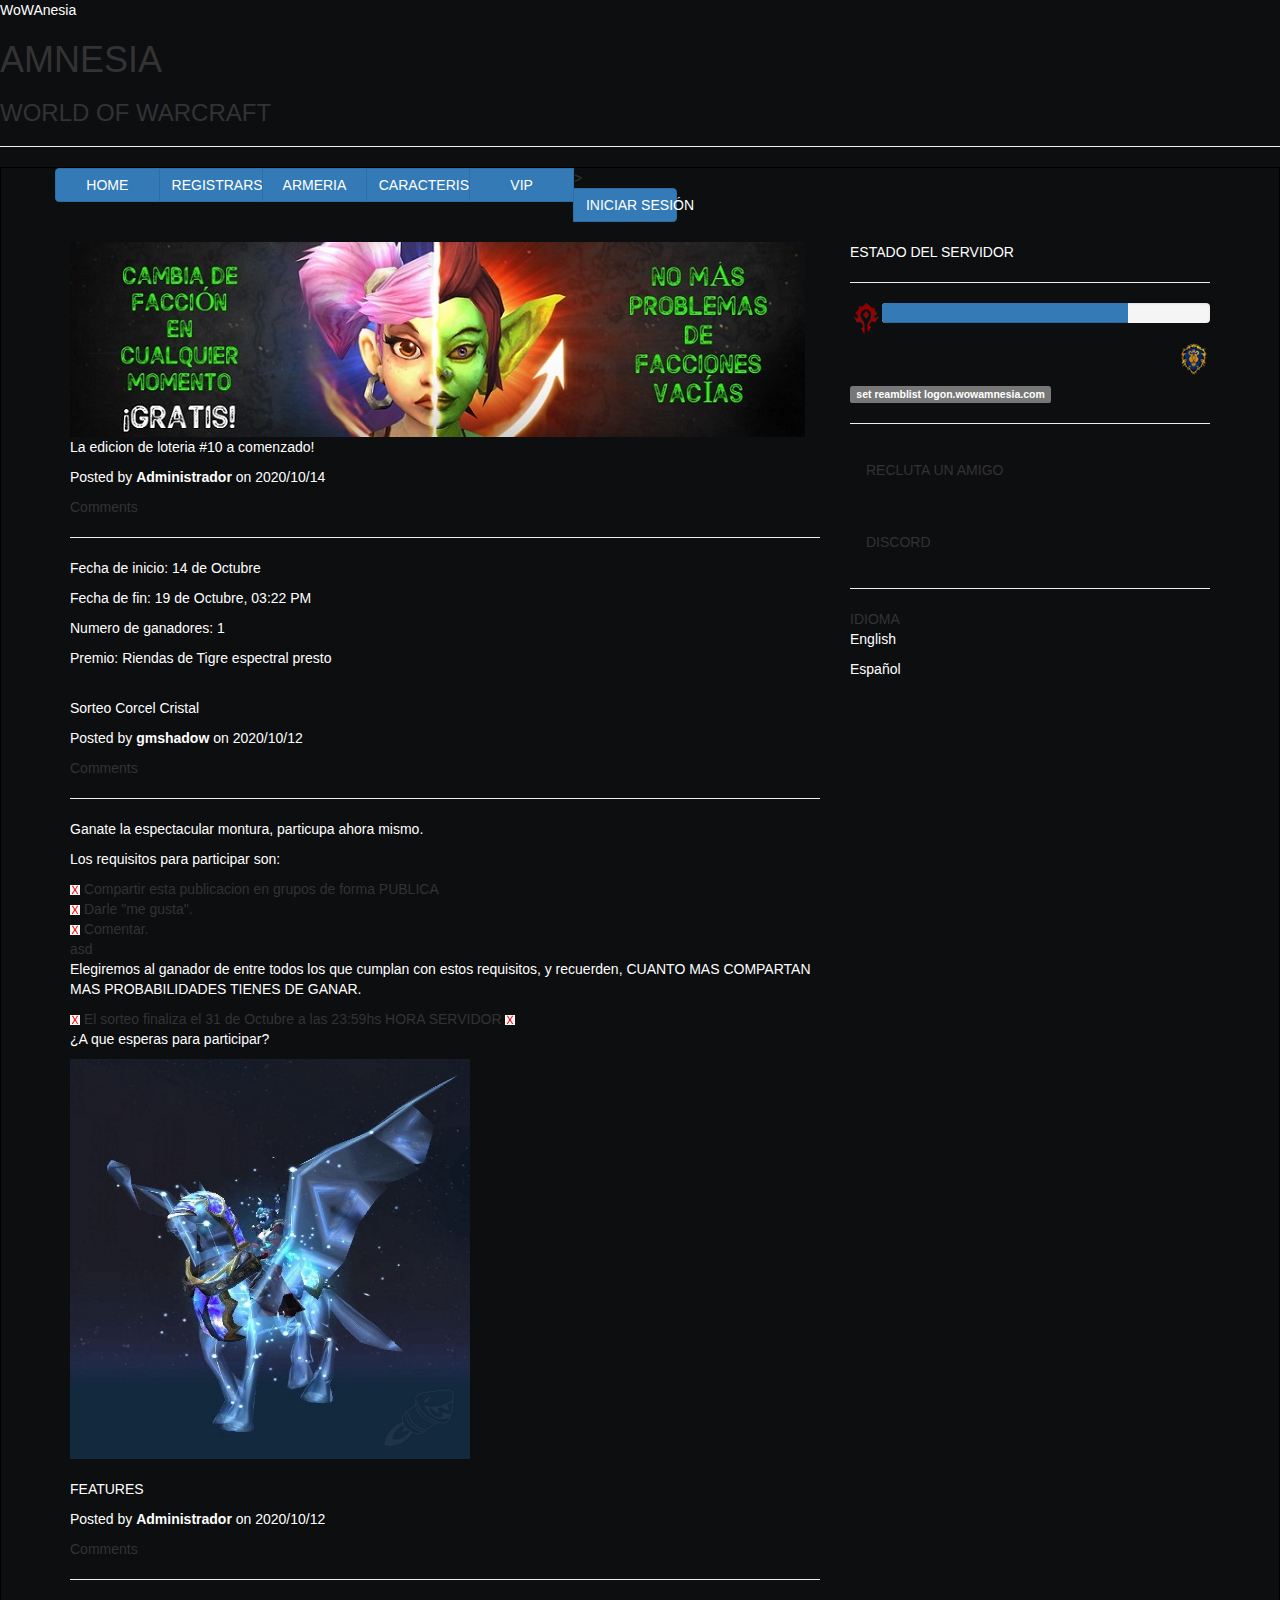
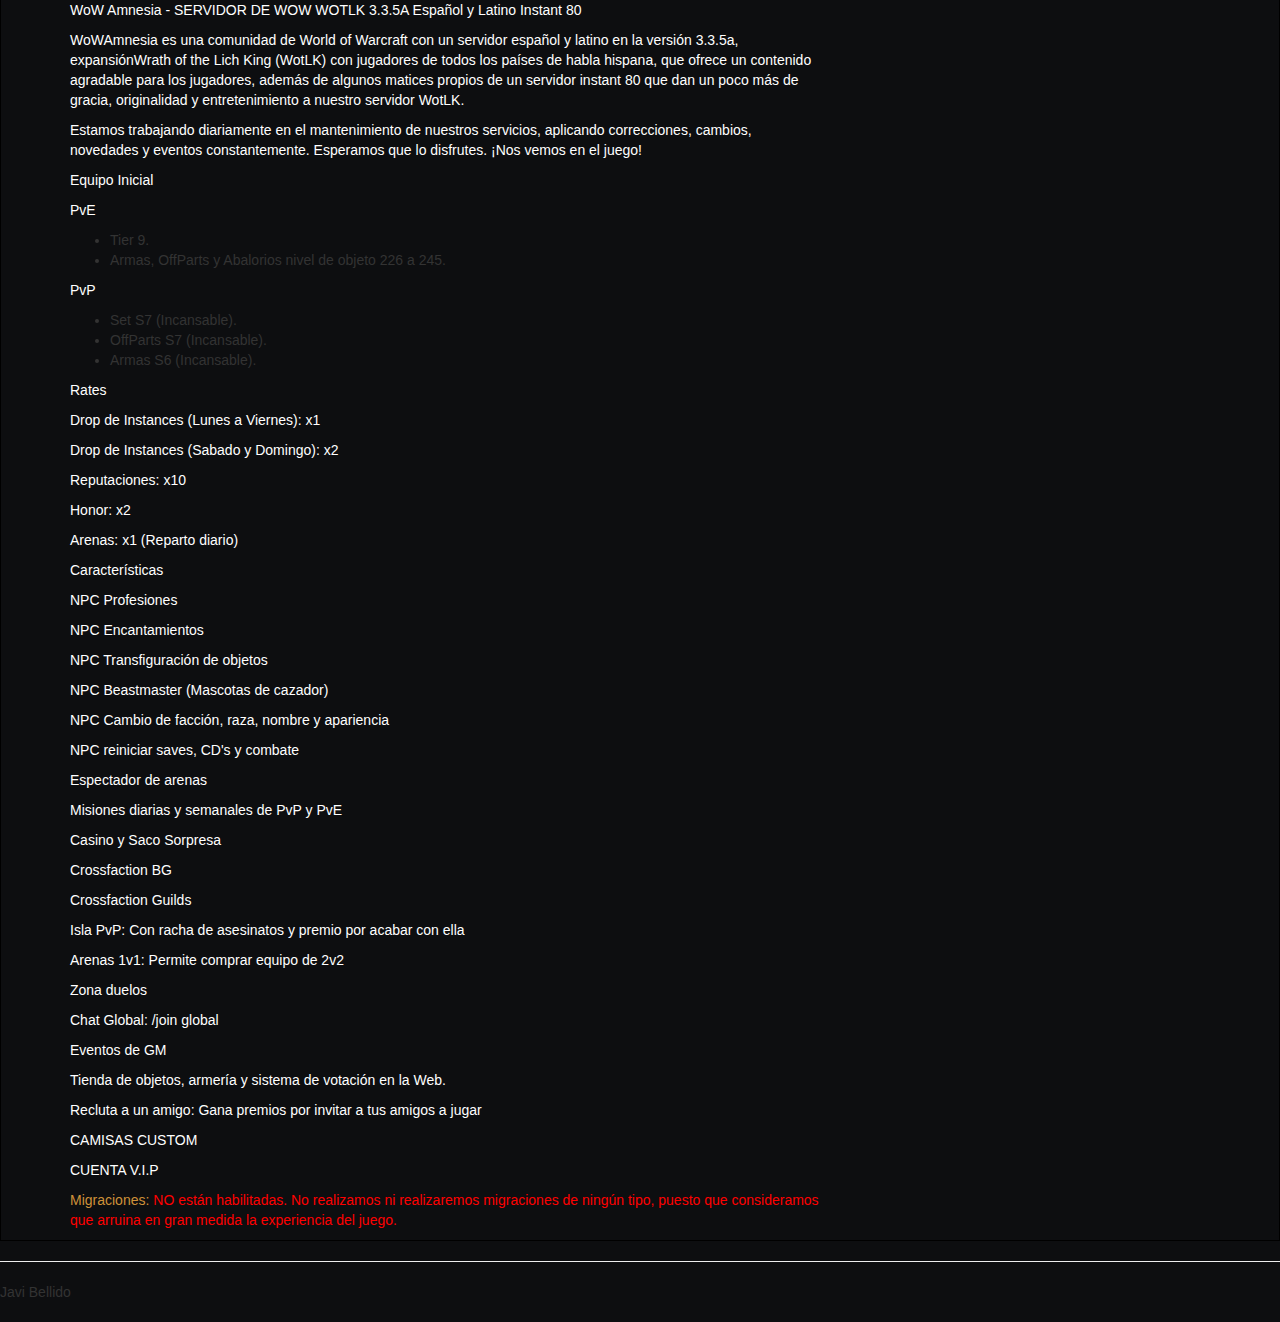
<file: proyecto_b01/wowamnesia.html>
<!DOCTYPE html>
<html lang="en">

<head>
    <meta charset="UTF-8">
    <meta name="viewport" content="width=device-width, initial-scale=1.0">
    <link rel="stylesheet" type="text/css" href="css/estilo.css">
    <!-- Latest compiled and minified CSS -->
    <link rel="stylesheet" href="https://stackpath.bootstrapcdn.com/bootstrap/3.4.1/css/bootstrap.min.css"
        integrity="sha384-HSMxcRTRxnN+Bdg0JdbxYKrThecOKuH5zCYotlSAcp1+c8xmyTe9GYg1l9a69psu" crossorigin="anonymous">

    <title>Wow Amnesia</title>
</head>

<body class="body">
    <div>
        <p>WoWAnesia</p>
    </div> <!-- logo de pag -->

    <header>
        <h1>AMNESIA</h1> <!-- nombre servidor -->
        <h3>WORLD OF WARCRAFT</h3> <!-- nombre del juego -->
    </header>

    <hr>

    <section id="central" style="border: 1px solid black;">
        <!-- selection tiene la pag central -->
        <article>
            <!-- article se encuentran los botones de navegacion -->
            <div class="container">
                <!-- contenedor -->
                <div class="row btn-group" role="group">
                    >
                    <!-- fila -->
                    <div class="col-xs-1 col-sm-1 col-md-1 col-lg-2 btn btn-primary">HOME</div>
                    <div class="col-xs-2 col-sm-2 col-md-2 col-lg-2 btn btn-primary">REGISTRARSE</div>
                    <div class="col-xs-2 col-sm-2 col-md-2 col-lg-2 btn btn-primary">ARMERIA</div>
                    <div class="col-xs-3 col-sm-3 col-md-3 col-lg-2 btn btn-primary">CARACTERISTICAS</div>
                    <div class="col-xs-1 col-sm-1 col-md-1 col-lg-2 btn btn-primary">VIP</div>
                    <div class="col-xs-3 col-sm-3 col-md-3 col-lg-2 btn btn-primary">INICIAR SESIÓN</div>
                </div>
            </div>
        </article>
        <br>
        <div class="container">
            <div class="row">
                <div class="col-xs-8 col-sm-8 col-md-8">
                    <!-- columna grande noticias -->
                    <img style="max-width:100%;width:auto;height:auto;" src="img/changefaction.jpg" alt="equis">
                    <!-- proximante carrusel -->
                    <!-- noticia 1 -->
                    <div>
                        <!-- barra de noticia -->
                        <div>
                            <p>La edicion de loteria #10 a comenzado!</p>
                            <p>Posted by <strong>Administrador</strong> on 2020/10/14</p>
                            <span>Comments</span>
                        </div>
                        <!-- fin de barra de noticia -->
                        <hr>
                        <!-- cuerpo de noticia -->
                        <div>
                            <p>Fecha de inicio: <span>14 de Octubre</span></p>
                            <p>Fecha de fin: <span>19 de Octubre, 03:22 PM</span></p>
                            <p>Numero de ganadores: <span>1</span></p>
                            <p>Premio: <span>Riendas de Tigre espectral presto</span></p>
                        </div>
                        <!-- fin de cuerpo de noticia -->
                    </div>
                    <!-- noticia 1 fin-->
                    <br>
                    <!-- noticia 2 -->
                    <div>
                        <!-- barra de noticia -->
                        <div>
                            <p>Sorteo Corcel Cristal</p>
                            <p>Posted by <strong>gmshadow</strong> on 2020/10/12</p>
                            <span>Comments</span>
                        </div>
                        <!-- fin de barra de noticia -->
                        <hr>
                        <!-- cuerpo de noticia -->
                        <div>
                            <p>Ganate la espectacular montura, particupa ahora mismo.</p>
                            <p>Los requisitos para participar son:</p>
                            <div>
                                <img src="img/x.jpg" alt="equis" width="10px" height="10px">
                                <span>Compartir esta publicacion en grupos de forma PUBLICA</span>
                            </div>
                            <div>
                                <img src="img/x.jpg" alt="equis" width="10px" height="10px">
                                <span>Darle "me gusta".</span>
                            </div>
                            <div>
                                <img src="img/x.jpg" alt="equis" width="10px" height="10px">
                                <span>Comentar.</span>
                            </div>asd
                            <p>Elegiremos al ganador de entre todos los que cumplan con estos requisitos, y recuerden,
                                CUANTO MAS COMPARTAN MAS PROBABILIDADES TIENES DE GANAR.</p>
                            <div>
                                <img src="img/x.jpg" alt="equis" width="10px" height="10px">
                                <span>El sorteo finaliza el 31 de Octubre a las 23:59hs HORA SERVIDOR</span>
                                <img src="img/x.jpg" alt="equis" width="10px" height="10px">
                            </div>
                            <P>¿A que esperas para participar?</P>
                            <img src="img/oferta-world-of-warcraft-corcel-celestial-montura-D_NQ_NP_859398-MPE27079012163_032018-F.jpg"
                                alt="equis" width="400px" height="400px">
                        </div>
                        <!-- fin de cuerpo de noticia -->
                    </div>
                    <!-- noticia 2 fin -->
                    <br>
                    <!-- NOTICIA 3 -->
                    <div>
                        <!-- barra de noticia -->
                        <div>
                            <p>FEATURES</p>
                            <p>Posted by <strong>Administrador</strong> on 2020/10/12</p>
                            <span>Comments</span>
                            <!-- fin de barra de noticia -->
                        </div>
                        <hr>
                        <!-- inicio de cuerpo de noticia -->
                        <p>WoW Amnesia - SERVIDOR DE WOW WOTLK 3.3.5A Español y Latino Instant 80</p>
                        <p>WoWAmnesia es una comunidad de World of Warcraft con un servidor español y latino en la
                            versión 3.3.5a, expansiónWrath of the Lich King (WotLK) con jugadores de todos los países de
                            habla hispana, que ofrece un contenido agradable para los jugadores, además de algunos
                            matices propios de un servidor instant 80 que dan un poco más de gracia, originalidad y
                            entretenimiento a nuestro servidor WotLK.</p>
                        <p>Estamos trabajando diariamente en el mantenimiento de nuestros servicios, aplicando
                            correcciones, cambios, novedades y eventos constantemente. Esperamos que lo disfrutes. ¡Nos
                            vemos en el juego!</p>

                        <p>Equipo Inicial</p>
                        <div>
                            <p>PvE</p>
                            <ul>
                                <li>Tier 9.</li>
                                <li>Armas, OffParts y Abalorios nivel de objeto 226 a 245.</li>
                            </ul>
                            <p>PvP</p>
                            <ul>
                                <li>Set S7 (Incansable).</li>
                                <li>OffParts S7 (Incansable).</li>
                                <li>Armas S6 (Incansable).</li>
                            </ul>
                        </div>
                        <p>Rates</p>
                        <div>
                            <p>Drop de Instances (Lunes a Viernes): <span>x1</span></p>
                            <p>Drop de Instances (Sabado y Domingo): <span>x2</span></p>
                            <p>Reputaciones: <span>x10</span></p>
                            <p>Honor: <span>x2</span></p>
                            <p>Arenas: <span>x1 (Reparto diario)</span></p>
                        </div>
                        <p>Características</p>
                        <div>
                            <p>NPC Profesiones</p>
                            <p>NPC Encantamientos</p>
                            <p>NPC Transfiguración de objetos</p>
                            <p>NPC Beastmaster (Mascotas de cazador)</p>
                            <p>NPC Cambio de facción, raza, nombre y apariencia</p>
                            <p>NPC reiniciar saves, CD's y combate</p>
                            <p>Espectador de arenas</p>
                            <p>Misiones diarias y semanales de PvP y PvE</p>
                            <p>Casino y Saco Sorpresa</p>
                            <p>Crossfaction BG</p>
                            <p>Crossfaction Guilds</p>
                            <p>Isla PvP: <span>Con racha de asesinatos y premio por acabar con ella</span></p>
                            <p>Arenas 1v1: <span>Permite comprar equipo de 2v2</span></p>
                            <p>Zona duelos</p>
                            <p>Chat Global: <span> /join global</span></p>
                            <p>Eventos de GM</p>
                            <p>Tienda de objetos, armería y sistema de votación en la Web.</p>
                            <p>Recluta a un amigo: <span>Gana premios por invitar a tus amigos a jugar</span></p>
                            <p>CAMISAS CUSTOM</p>
                            <p>CUENTA V.I.P</p>
                            <p style="color: #cf9139;">Migraciones: <span style="color: red;">NO están habilitadas. No
                                    realizamos ni realizaremos migraciones de ningún tipo, puesto que consideramos que
                                    arruina en gran medida la experiencia del juego.</span></p>
                        </div>
                        <!-- FIN DE NOTICIA 3 -->
                    </div>
                </div>

                <div class="col-xs-4 col-sm-4 col-md-4">
                    <!-- columna chica con estado del servidor -->
                    <p>ESTADO DEL SERVIDOR</p>
                    <hr>
                    <div>
                    <img src="img/horde-icon.png" align="left" alt="icono horda">
                    <div class="progress">
                        <div class="progress-bar bg-danger" role="progressbar" style="width: 75%" aria-valuenow="100" aria-valuemin="0" aria-valuemax="100"></div>
                        </div>
                    <img src="img/alliance-icon.png" align="right" alt="icono alianza">
                    </div>
                    <br>
                    <br>
                    
                    <p class="label label-default">set reamblist logon.wowamnesia.com</p>

                    <hr>

                    <div class="alert alert-dark" role="alert">RECLUTA UN AMIGO</div>
                    <div class="alert alert-secondary" role="alert">DISCORD</div>

                    <hr>

                    <div class="card">
                        <div class="card-header">
                                IDIOMA
                        </div>
                        <div class="card-body">
                            <p>English</p>
                            <p>Español</p>
                        </div>
                    </div>



                </div>
            </div>
        </div>

    </section>

    <hr>

    <footer>
        <address>Javi Bellido</address>
    </footer>
</body>

</html>
</file>
<file: proyecto_b01/css/estilo.css>
/* CSS WOWAMNESIA */

.body {
    background-color: #0d0e10;
}

/* #central {
    color: gold;
    background-color: blue;
} */

/* estilo para tablets */

@media only screen and(min-width: 768px) and (max-width: 940px) {

#central {
        width: 800px;
    }
}

/* estilo para celular */

@media only screen and(min-width: 400px) and (max-width: 767px) {

    #central {
        width: 500px;
    }
}

#colornaranja {
    color: #cf9139;
}

#colorblanco {
    color: #fff;
}

p {
    color: #fff;
}
</file>
